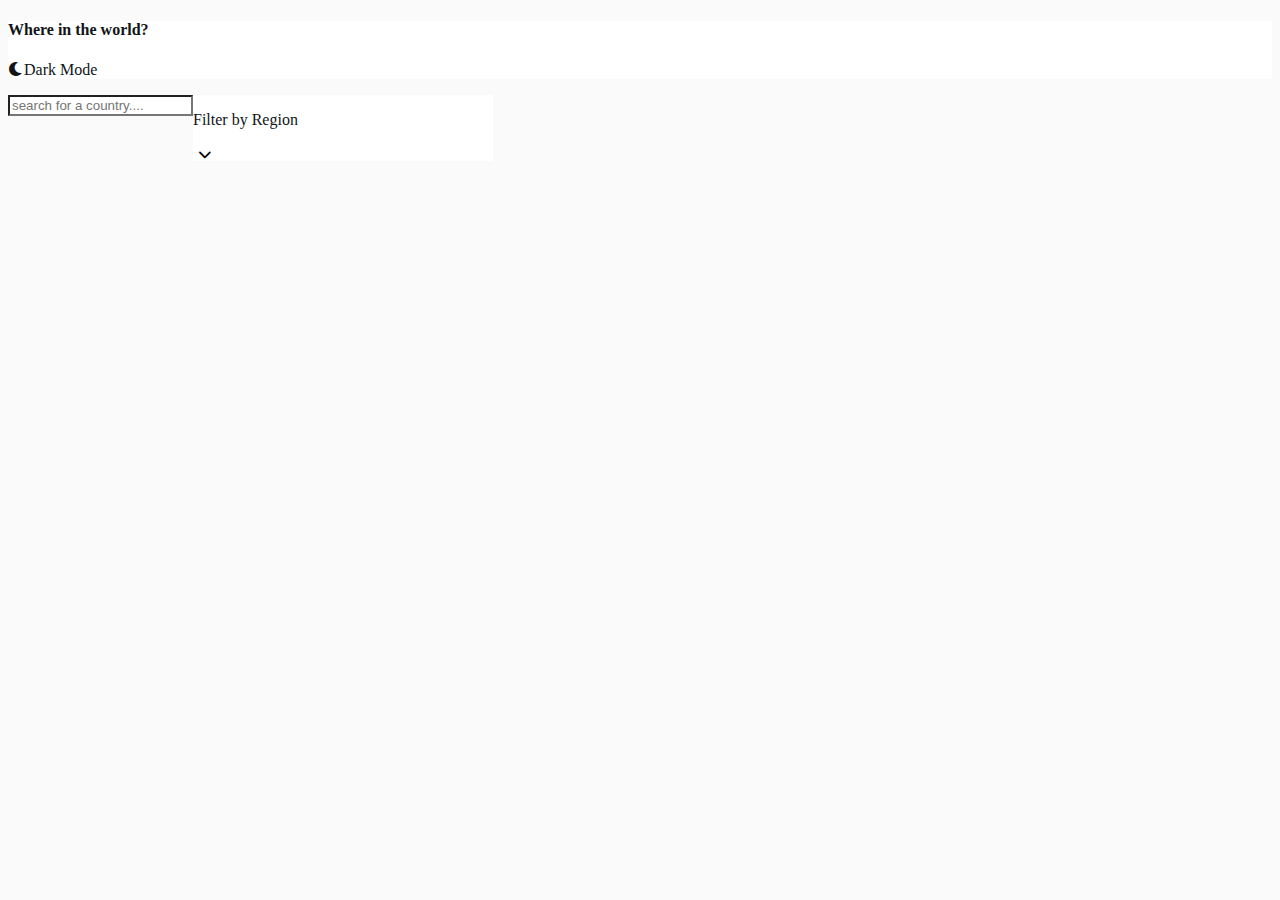
<file: index.html>
<!DOCTYPE html>
<html lang="en">
<head>
    <meta charset="UTF-8">
    <meta http-equiv="X-UA-Compatible" content="IE=edge">
    <meta name="viewport" content="width=device-width, initial-scale=1.0">
    <link rel="stylesheet" href="https://cdnjs.cloudflare.com/ajax/libs/font-awesome/6.0.0/css/all.min.css" integrity="sha512-9usAa10IRO0HhonpyAIVpjrylPvoDwiPUiKdWk5t3PyolY1cOd4DSE0Ga+ri4AuTroPR5aQvXU9xC6qOPnzFeg==" crossorigin="anonymous" referrerpolicy="no-referrer" />
    <link href="https://cdn.jsdelivr.net/npm/bootstrap@5.1.3/dist/css/bootstrap.min.css" rel="stylesheet" integrity="sha384-1BmE4kWBq78iYhFldvKuhfTAU6auU8tT94WrHftjDbrCEXSU1oBoqyl2QvZ6jIW3" crossorigin="anonymous">
    <link rel="stylesheet" href="./country.css">
    <title>Country Demography</title>
</head>
<body>
    <main class="d-flex justify-content-between border1 p-5" id="main">
        <h4 class="text-center">Where in the world?</h4>
        <p id="switch-background"><i class="fa-solid fa-moon"></i>Dark Mode</p>
    </main>
    <section class="search-filter d-flex justify-content-between  p-5">
        <form class="w-lg-75 w-sm-100 mb-3">
            <input type="text" id="search-bar" class="form-control me-sm-2 search" placeholder="search for a country....">
        </form>
        <!-- <div class="col-12 col-md-4"></div> -->
       <div class="dropDownCon" id="selected-region"> 
        <!-- Plain Css Filter -->
            <div class="dropDown d-flex justify-content-between border border-3 px-2 rounded mb-1">
                <p class="pt-2">Filter by Region</p>
                <button><i class="fas fa-chevron-down"></i></button>
            </div>
            <div class="drop showDropDown pt-1 border rounded" id="drop">
                <p class="region mx-4">All</p>
                <p class="region mx-4">Africa</p>
                <p class="region mx-4">America</p>
                <p class="region mx-4">Asia</p>
                <p class="region mx-4">Europe</p>
                <p class="region mx-4">Oceania</p>
            </div>
       </div>
            <!-- <div id="drop">
                <option value="Africa">Africa</option>
                <option value="America">America</option>
                <option value="Asia">Asia</option>
                <option value="Europe">Europe</option>
                <option value="Oceania">Oceania</option>
            </div> -->
        </select>
    </section>
   
    <!-- All Country cards are dispalyed here -->
    <!-- <section class="mx-5 pt-4">
        <div class="d-flex flex-wrap mx-2 contry-holder" id="country-card">
        </div>
    </section> -->

    <div class="pickCountries d-flex flex-wrap p-5">
        <div class="countryHolder">

        </div>
    </div>

    <!-- Section Content Created with js -->
    <section class="countryModal show">
         <div class="p-5">
            <h5 class="btn" id="back"><i class="fa-solid fa-left-long"></i> Back</h5>
        </div>
        
<!-- 
        <div class="p-4 d-flex align-items-center justify-content-evenly">
            <div>
                <img src="https://flagcdn.com/ao.svg" alt="country-flag" class="country-details-img">
            </div>
            <div class="" id="country-description">
                <h2 class="fw-bold">Belgium</h2>
                <div class="d-flex pt-5">
                    <div>
                        <h6><strong>Native Name:</strong> Belgie</h6>
                        <h6><strong>Population:</strong> 11,319,511</h6>
                        <h6><strong>Region:</strong> Europe</h6>
                        <h6><strong>Sub Region:</strong> Western Europe</h6>
                        <h6><strong>Capital:</strong> Brussels</h6>
                    </div>
                    <div class="mx-5">
                        <h6><strong>Top Level Domain:</strong> .be</h6>
                        <h6><strong>Currencies:</strong> Euro</h6>
                        <h6><strong>Languages:</strong> Dutch, French, German</h6>
                    </div>
                </div>
               
                <div class="d-flex py-3">
                    <h5 class="me-3 pt-2"><strong>Border Countries:</strong></h5>
                    <button id="back"  class="btn me-3">France</button>
                    <button id="back" class="btn  me-3">Germany</button>
                    <button id="back" class="btn me-3">Netherlamds</button>
                </div>
            </div>
        </div> -->
    </section>
          


    <script src="./testCountry.js"></script>
    <script src="https://cdn.jsdelivr.net/npm/bootstrap@5.1.3/dist/js/bootstrap.bundle.min.js" integrity="sha384-ka7Sk0Gln4gmtz2MlQnikT1wXgYsOg+OMhuP+IlRH9sENBO0LRn5q+8nbTov4+1p" crossorigin="anonymous"></script>
    <!-- <script src="./countryApp.js"></script> -->
</body>
</html>
</file>
<file: country.css>
:root {
    --primary-color: hsl(0, 0%, 98%);
    --text-color: hsl(200, 15%, 8%);
    --element-light: hsl(0, 0%, 100%);  
}
.dark-mode {
    --primary-color: hsl(207, 26%, 17%);
    --text-color: hsl(0, 0%, 100%);
    --element-light: hsl(209, 23%, 22%);
}
body {
    background: var(--primary-color);
}
.border1{
    background: var(--element-light);
    color: var(--text-color);
}
#search-bar {
    background: var(--element-light);
    color: var(--text-color);
}
#selected-region {
    background: var(--element-light);
    color: var(--text-color);
}
#country-choice{
    background: var(--element-light);
    color: var(--text-color);
}

/* #cardImg {
    height: 180px;
    width: auto;
    object-fit: cover;
} */


/* Second Page */
#back {
    background: var(--primary-color);
    color: var(--text-color);
    border: 3px solid var(--element-light)
}
#country-description{
    color: var(--text-color);
}
.search-filter{
    display: flex;
}
.dropDown{
    width: 300px;
    height: 50px;
}
button {
    border: 0;
    background: transparent;
}
.showDropDown {
    display: none;
    position: relative;
}
.countryModal {
    position: fixed;
    background: var(--primary-color);
    top: 0;
    left: 0;
    width: 100%;
    height: 100%;
    /* display: block; */
    background: inherit;
    overflow-y: scroll;
}
.country-details-img {
    height: 400px;
    width: 500px;
}
.show {
    display: none;
    
}
.content-details{
    display: flex;
    justify-content: space-around;
    align-items: center;
    
}
.details{
    display: flex;
}


@media (max-width: 750px) {
    .search-filter{
        display: flex;
        flex-direction: column;
    }
    .content-details{
        display: flex;
        flex-direction: column;
        margin-top: -3rem;
    }
    .country-details-img {
        height: 250px;
        width: 300px;
    }
    .details{
        display: flex;
        flex-direction: column;
    }
}
</file>
